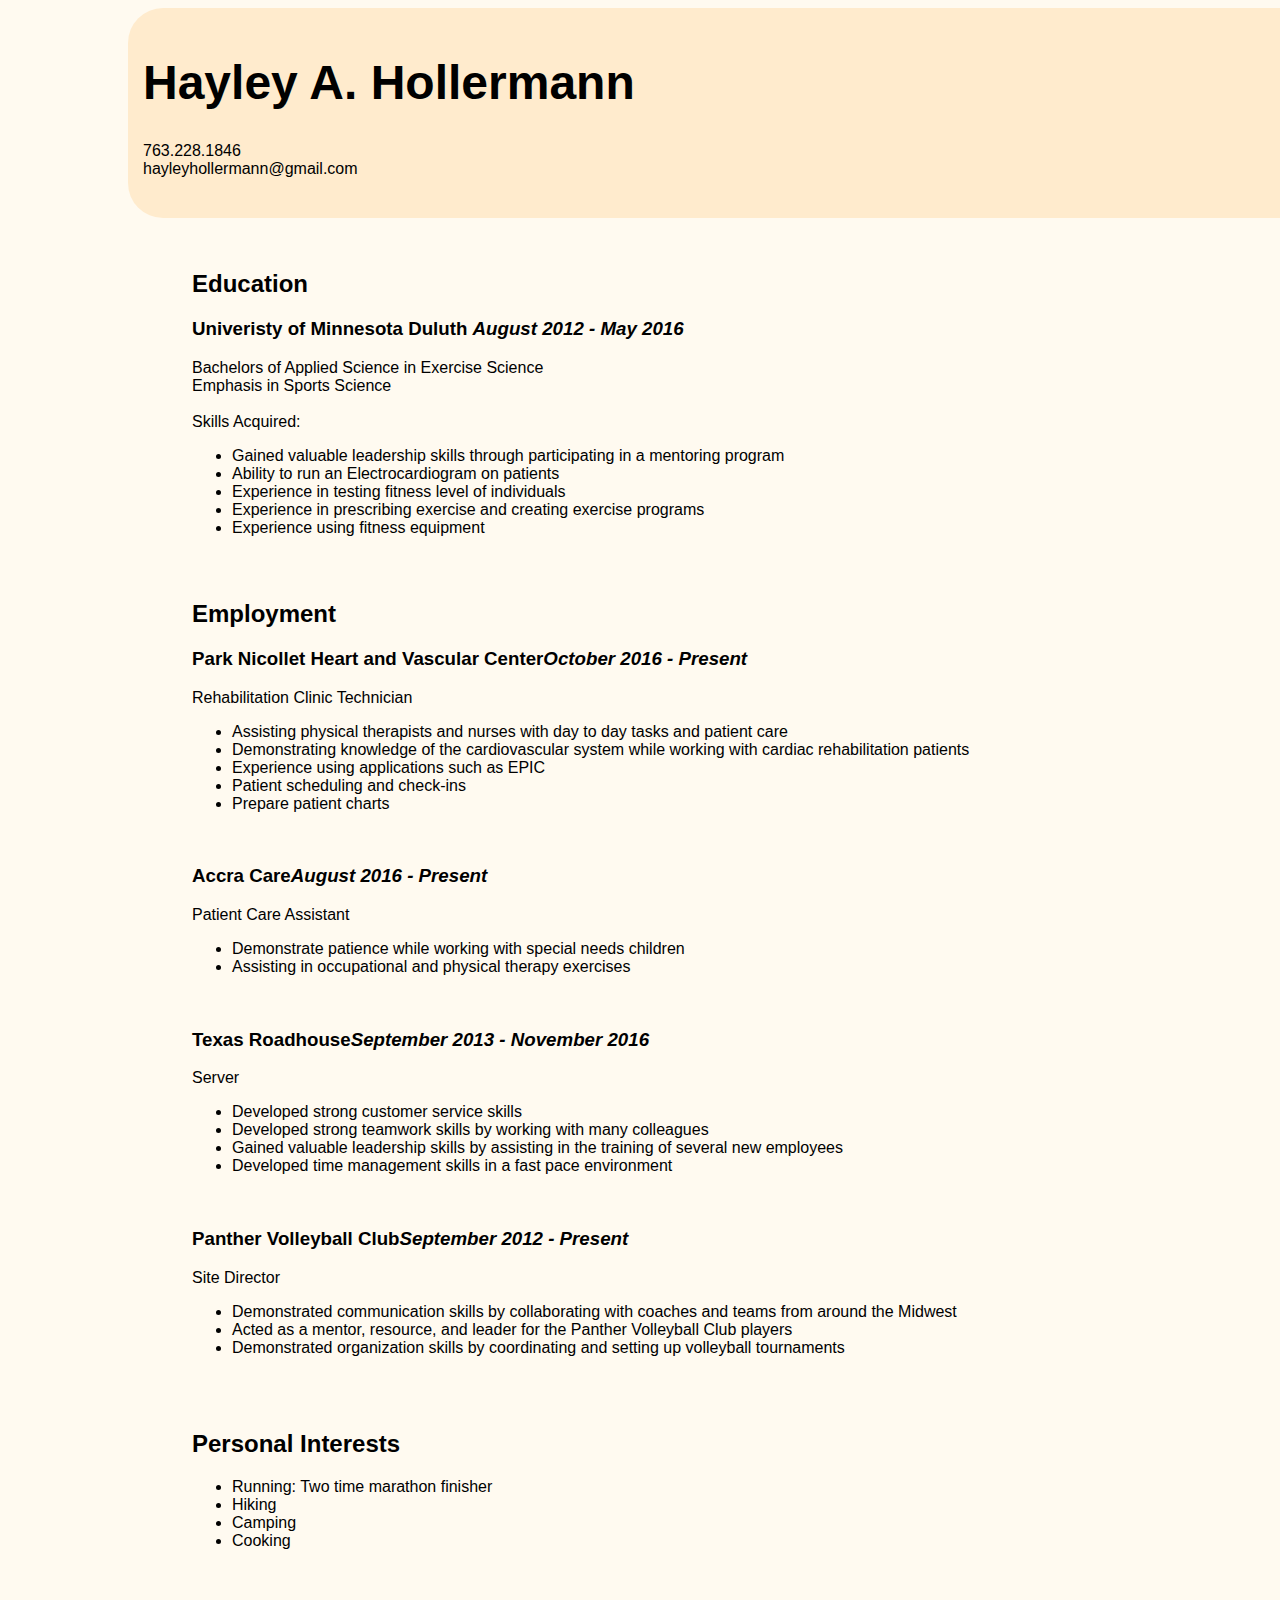
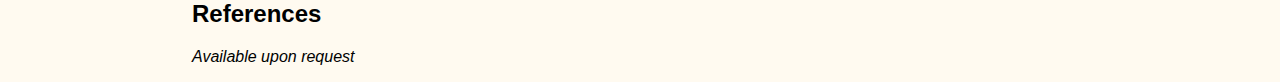
<file: index.html>
<!DOCTYPE html>
<head>
    <link rel="stylesheet" type="text/css" href="resume.css">
    <title>Hayley Hollermann Resume</title>
</head>
<body>
    <div class="parent">
        <div class="general">
            <h1>Hayley A. Hollermann</h1>
            <p>763.228.1846<br>
            hayleyhollermann@gmail.com</p><br>
        </div>
        <div class="education">
            <h2>Education</h2>
            <h3><strong>Univeristy of Minnesota Duluth </strong><em>August 2012 - May 2016</em><br></h3>
            <p1>Bachelors of Applied Science in Exercise Science<br>
            Emphasis in Sports Science<br></p1><br>
            <p2>Skills Acquired:</p2>
                <ul>
                    <li>Gained valuable leadership skills through participating in a mentoring program</li>
                    <li>Ability to run an Electrocardiogram on patients</li>
                    <li>Experience in testing fitness level of individuals</li>
                    <li>Experience in prescribing exercise and creating exercise programs</li>
                    <li>Experience using fitness equipment</li>
                </ul><br>
        </div>
        <div class="employment">
        <h2>Employment</h2>
            <h3><strong>Park Nicollet Heart and Vascular Center</strong><em>October 2016 - Present</em></h3>
                <p1>Rehabilitation Clinic Technician</p1>
                <ul>
                    <li>Assisting physical therapists and nurses with day to day tasks and patient care</li>
                    <li>Demonstrating knowledge of the cardiovascular system while working with cardiac rehabilitation patients</li>
                    <li>Experience using applications such as EPIC</li>
                    <li>Patient scheduling and check-ins</li>
                    <li>Prepare patient charts</li>
                </ul><br>
            <h3><strong>Accra Care</strong><em>August 2016 - Present</em></h3>
                <p2>Patient Care Assistant</p2>
                <ul>
                    <li>Demonstrate patience while working with special needs children</li>
                    <li>Assisting in occupational and physical therapy exercises</li>
                </ul><br>
            <h3><strong>Texas Roadhouse</strong><em>September 2013 - November 2016</em></h3>
                <p2>Server</p2> 
                <ul>
                    <li>Developed strong customer service skills</li>
                    <li>Developed strong teamwork skills by working with many colleagues</li>
                    <li>Gained valuable leadership skills by assisting in the training of several new employees</li>
                    <li>Developed time management skills in a fast pace environment</li>
                </ul><br>
            <h3><strong>Panther Volleyball Club</strong><em>September 2012 - Present</em></h3>
                <p2>Site Director</p2>
                <ul>
                    <li>Demonstrated communication skills by collaborating with coaches and teams from around the Midwest</li>
                    <li>Acted as a mentor, resource, and leader for the Panther Volleyball Club players</li>
                    <li>Demonstrated organization skills by coordinating and setting up volleyball tournaments</li>
                </ul><br>
        </div>
        <div class="personal">
            <h2>Personal Interests</h2>
            <ul>
                <li>Running: Two time marathon finisher</li>
                <li>Hiking</li>
                <li>Camping</li>
                <li>Cooking</li>
            </ul>
        </div>
        <div class="references">
            <h2>References</h2>
            <p><em>Available upon request</em></p>
        </div>
    </div>
</body>
</html>
</file>
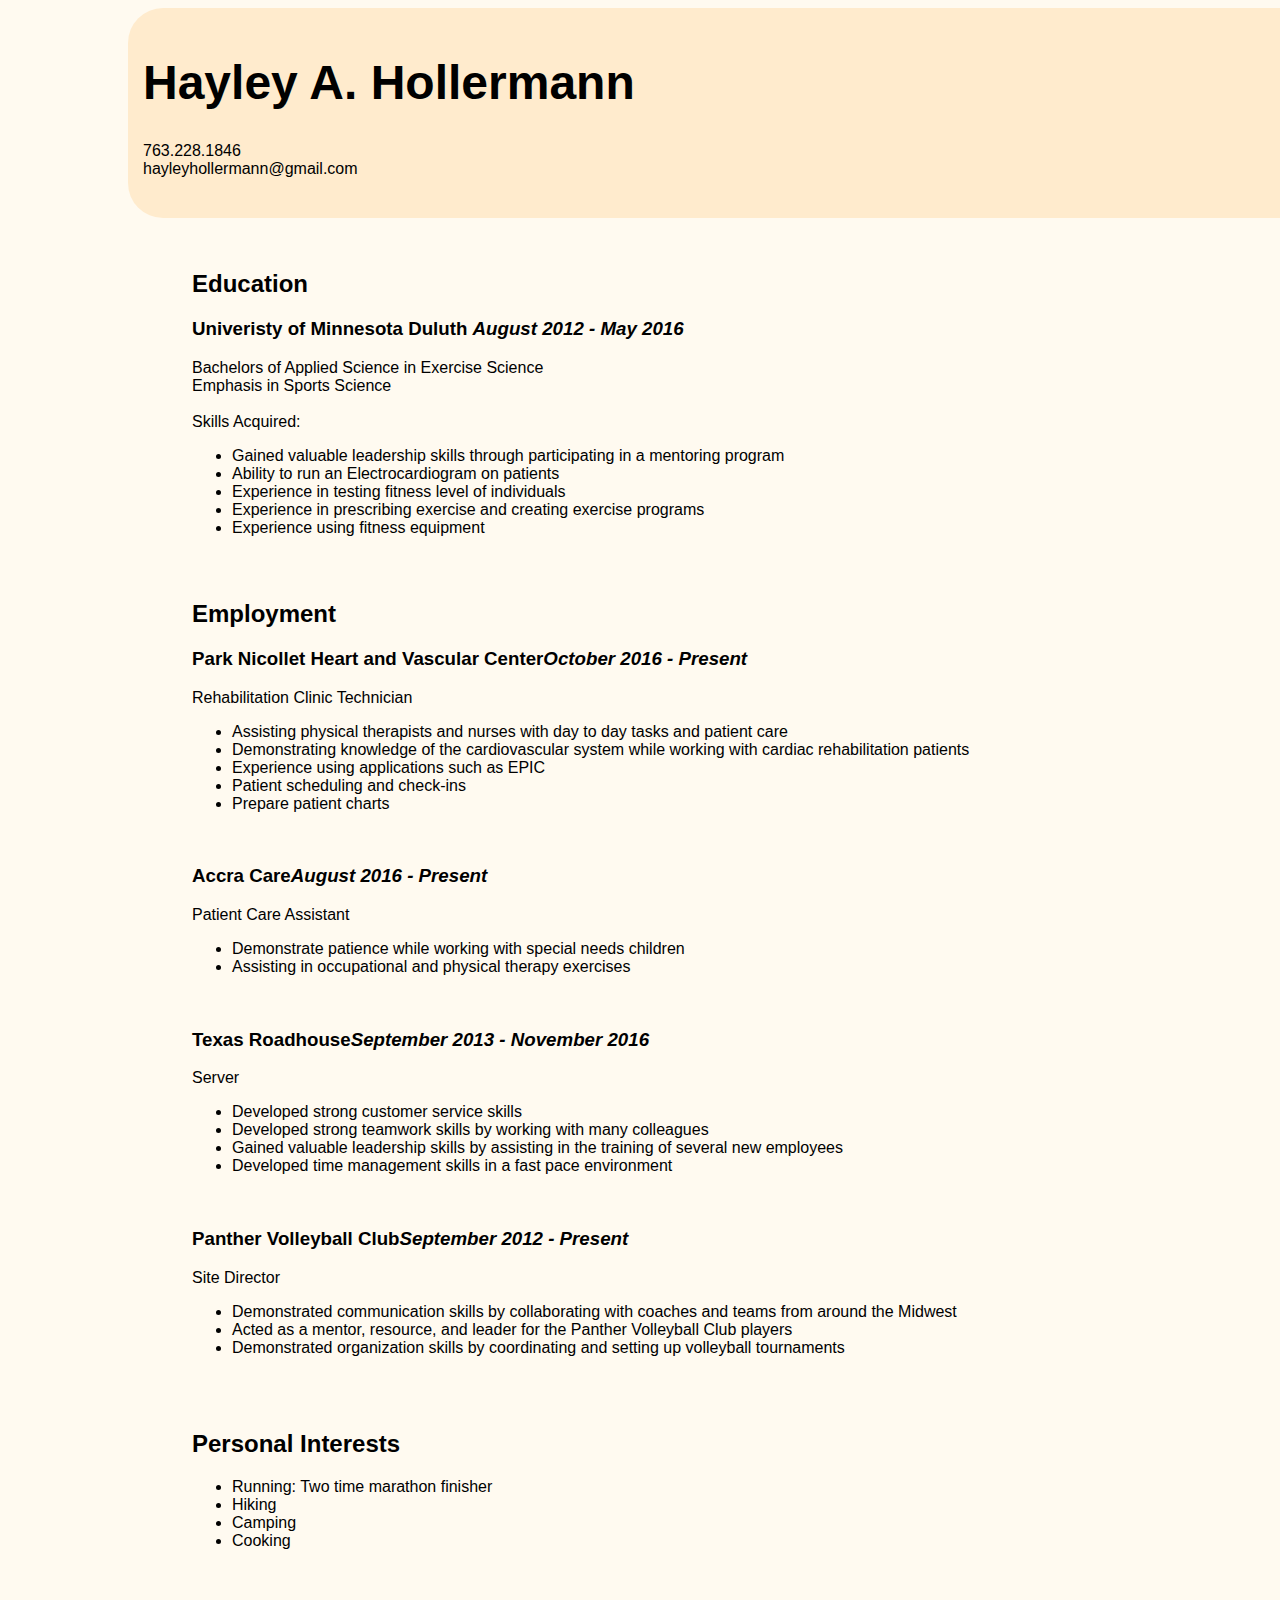
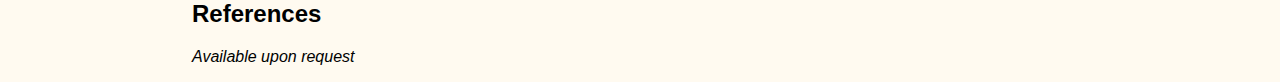
<file: hayley_resume.html>
<!DOCTYPE html>
<head>
    <link rel="stylesheet" type="text/css" href="resume.css">
    <title>Hayley Hollermann Resume</title>
</head>
<body>
    <div class="parent">
        <div class="general">
            <h1>Hayley A. Hollermann</h1>
            <p>763.228.1846<br>
            hayleyhollermann@gmail.com</p><br>
        </div>
        <div class="education">
            <h2>Education</h2>
            <h3><strong>Univeristy of Minnesota Duluth </strong><em>August 2012 - May 2016</em><br></h3>
            <p1>Bachelors of Applied Science in Exercise Science<br>
            Emphasis in Sports Science<br></p1><br>
            <p2>Skills Acquired:</p2>
                <ul>
                    <li>Gained valuable leadership skills through participating in a mentoring program</li>
                    <li>Ability to run an Electrocardiogram on patients</li>
                    <li>Experience in testing fitness level of individuals</li>
                    <li>Experience in prescribing exercise and creating exercise programs</li>
                    <li>Experience using fitness equipment</li>
                </ul><br>
        </div>
        <div class="employment">
        <h2>Employment</h2>
            <h3><strong>Park Nicollet Heart and Vascular Center</strong><em>October 2016 - Present</em></h3>
                <p1>Rehabilitation Clinic Technician</p1>
                <ul>
                    <li>Assisting physical therapists and nurses with day to day tasks and patient care</li>
                    <li>Demonstrating knowledge of the cardiovascular system while working with cardiac rehabilitation patients</li>
                    <li>Experience using applications such as EPIC</li>
                    <li>Patient scheduling and check-ins</li>
                    <li>Prepare patient charts</li>
                </ul><br>
            <h3><strong>Accra Care</strong><em>August 2016 - Present</em></h3>
                <p2>Patient Care Assistant</p2>
                <ul>
                    <li>Demonstrate patience while working with special needs children</li>
                    <li>Assisting in occupational and physical therapy exercises</li>
                </ul><br>
            <h3><strong>Texas Roadhouse</strong><em>September 2013 - November 2016</em></h3>
                <p2>Server</p2> 
                <ul>
                    <li>Developed strong customer service skills</li>
                    <li>Developed strong teamwork skills by working with many colleagues</li>
                    <li>Gained valuable leadership skills by assisting in the training of several new employees</li>
                    <li>Developed time management skills in a fast pace environment</li>
                </ul><br>
            <h3><strong>Panther Volleyball Club</strong><em>September 2012 - Present</em></h3>
                <p2>Site Director</p2>
                <ul>
                    <li>Demonstrated communication skills by collaborating with coaches and teams from around the Midwest</li>
                    <li>Acted as a mentor, resource, and leader for the Panther Volleyball Club players</li>
                    <li>Demonstrated organization skills by coordinating and setting up volleyball tournaments</li>
                </ul><br>
        </div>
        <div class="personal">
            <h2>Personal Interests</h2>
            <ul>
                <li>Running: Two time marathon finisher</li>
                <li>Hiking</li>
                <li>Camping</li>
                <li>Cooking</li>
            </ul>
        </div>
        <div class="references">
            <h2>References</h2>
            <p><em>Available upon request</em></p>
        </div>
    </div>
</body>
</html>
</file>
<file: resume.css>
body{
    background-color: #FFFAF0;
    font-family: Verdana, Tahoma, sans-serif
}

.general {
    position: absolute;
    height: 180px;
    left: 10%;
    right: 0%;
    background-color: #FFEBCD;
    border-top-left-radius: 35px;
    border-bottom-left-radius: 35px;
    padding: 15px;
}

h1 {
    font-size: 48px;
    font-family: Verdana, Tahoma, sans-serif;
    padding-top: 0%;
}

p {
    font-size: 16px;
}

.education {
    position: absolute;
    left: 15%;
    top: 250px;
}

.employment {
    position: absolute;
    left: 15%;
    top: 580px;
}

.personal {
    position: absolute;
    left: 15%;
    top: 1410px;    
}

.references{
    position: absolute;
    left: 15%;
    top: 1580px;
}
</file>
